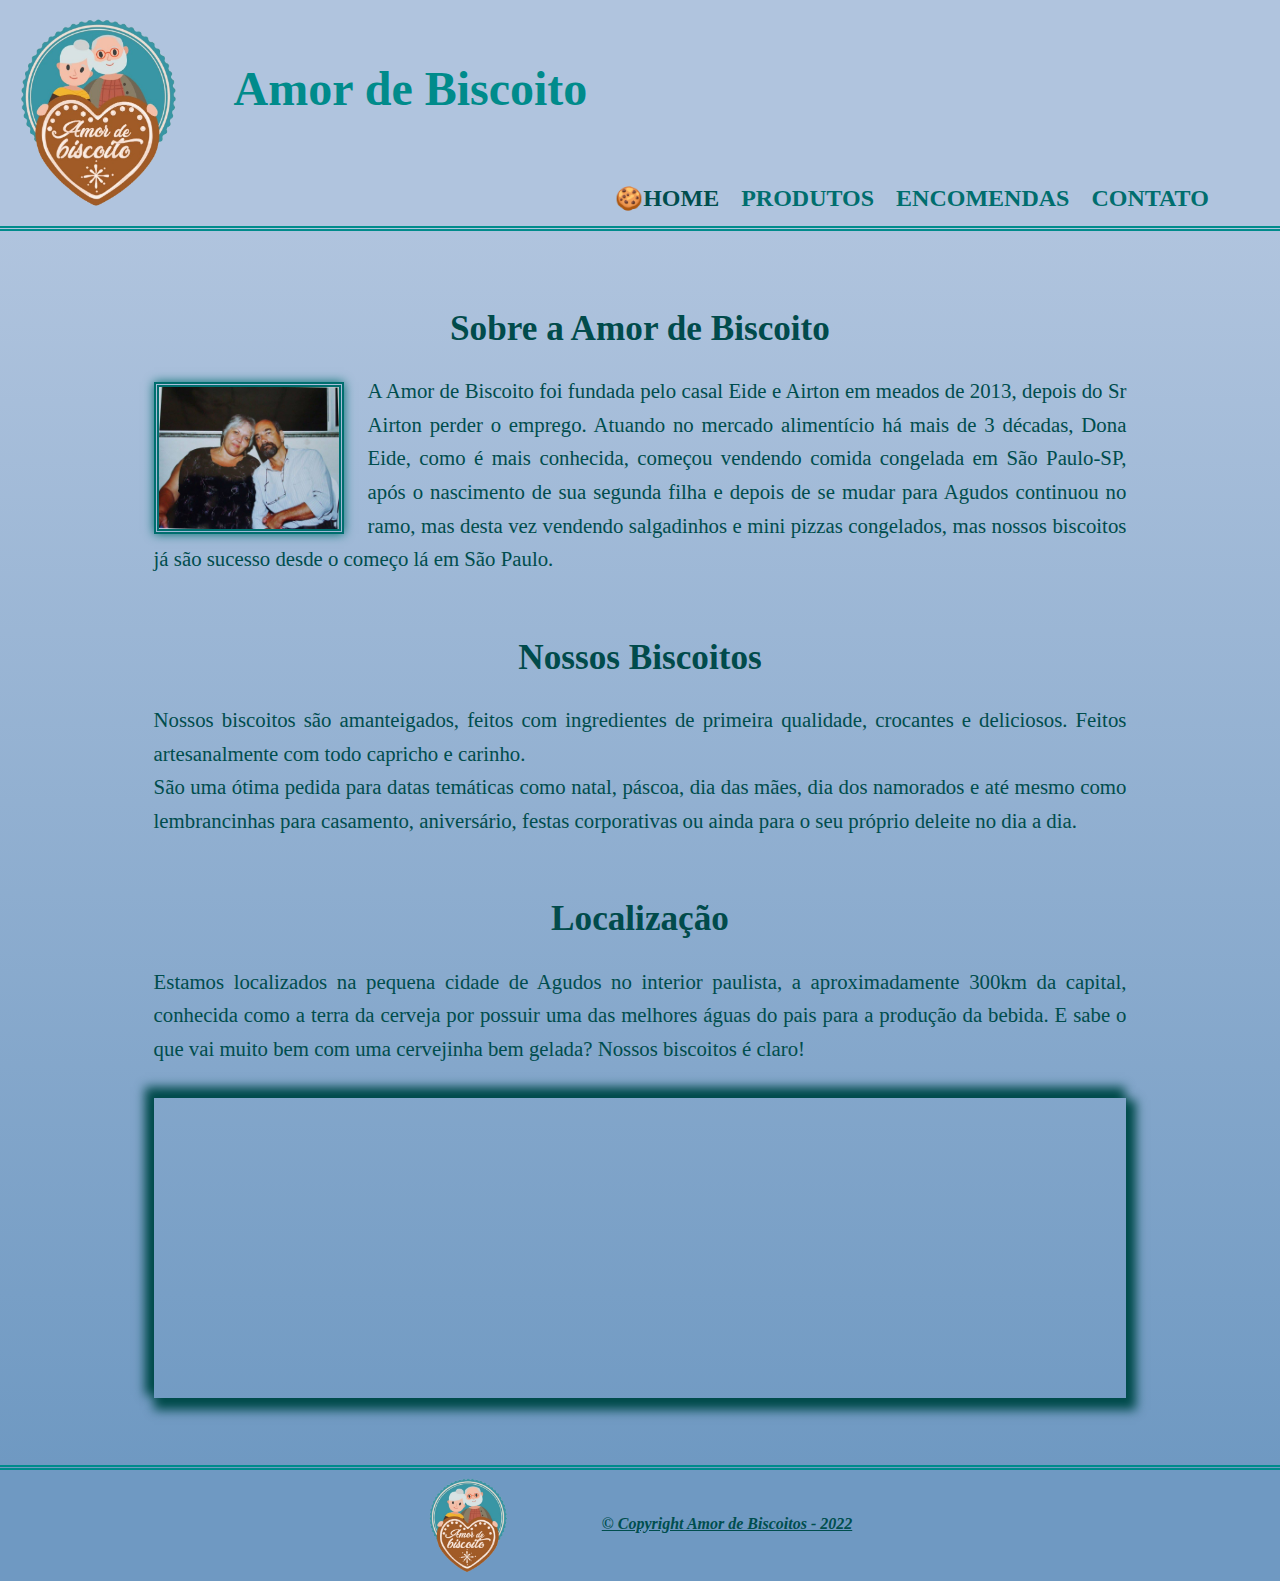
<file: index.html>
<!DOCTYPE html>
<html lang="pt-br">
<head>
    <meta charset="UTF-8">
    <meta http-equiv="X-UA-Compatible" content="IE=edge">
    <meta name="viewport" content="width=device-width, initial-scale=1.0">
    <title>Amor de Biscoito - biscoitos artesanais</title>

    <link rel="shortcut icon" href="imagens\logo.png" type="image/x-icon">
    <link rel="stylesheet" href="reset.css">
    <link rel="stylesheet" href="style.css">
    <link href="https://fonts.googleapis.com/css2?family=Cormorant&display=swap" rel="stylesheet">
</head>
<body>
    <header>
        <div class="caixa">
            <img src="imagens/logo.png" alt="Logotipo Amor de biscoito">
            <h1>Amor de Biscoito</h1>
            
            <nav>
                <ul>
                    <li id="cookie"><a href="index.html" id="ativo">Home</a></li>
                    <li><a href="produtos.html">Produtos</a></li>
                    <li><a href="encomendas.html">Encomendas</a></li>
                    <li><a href="contato.html">Contato</a></li>
                </ul>
            </nav>
        </div>
    </header>

    <main class="principal">
        <section class="sobre-nos">
            <h2 class="titulos">Sobre a Amor de Biscoito</h2>
            <img class="fundadores" src="imagens/fundadores.jpg">
            <p>A Amor de Biscoito foi fundada pelo casal Eide e Airton em meados de 2013, depois do Sr Airton
                 perder o emprego. Atuando no mercado alimentício há mais de 3 décadas, Dona Eide, como 
                 é mais conhecida, começou vendendo comida congelada em São Paulo-SP, após o nascimento de sua 
                 segunda filha e depois de se mudar para Agudos continuou no ramo, mas desta vez vendendo salgadinhos e mini pizzas congelados, mas nossos biscoitos já são sucesso desde o começo lá em São Paulo.</p>
        </section>

        <section class="nossos-biscoitos">
            <h2 class="titulos">Nossos Biscoitos</h2>
            <p>Nossos biscoitos são amanteigados, feitos com ingredientes de primeira qualidade, crocantes e   deliciosos. Feitos artesanalmente com todo capricho e carinho.<br>
                São uma ótima pedida para datas temáticas como natal, páscoa, dia das mães, dia dos namorados e até mesmo como lembrancinhas para casamento, aniversário, festas corporativas ou ainda para o seu próprio deleite no dia a dia.</p>
        </section>

        <section class="localizacao">
            <h2 class="titulos">Localização</h2>
            <p>Estamos localizados na pequena cidade de Agudos no interior paulista, a aproximadamente 300km da capital, conhecida como a terra da cerveja por possuir uma das melhores águas do pais para a produção da bebida. E sabe o que vai muito bem com uma cervejinha bem gelada? Nossos biscoitos é claro!</p>
                <iframe class="mapa" src="https://www.google.com/maps/embed?pb=!1m18!1m12!1m3!1d198279.97164303885!2d-49.18046224404422!3d-22.56744004894904!2m3!1f0!2f0!3f0!3m2!1i1024!2i768!4f13.1!3m3!1m2!1s0x94c0995e102c5e61%3A0x3fe3dd77880e675f!2sAgudos%20-%20SP%2C%2017120-000!5e0!3m2!1spt-BR!2sbr!4v1663620762702!5m2!1spt-BR!2sbr" width="400" height="300" style="border:0;" allowfullscreen="" loading="lazy" referrerpolicy="no-referrer-when-downgrade"></iframe>
        </section>
    </main>

    <footer>
        <div class="rodape">
            <img src="imagens\logo.png" alt="Logo Amor de biscoito no rodapé">
            <p class="copyright">&copy; Copyright Amor de Biscoitos - 2022</p>
        </div>
    </footer>
</body>
</html>
</file>
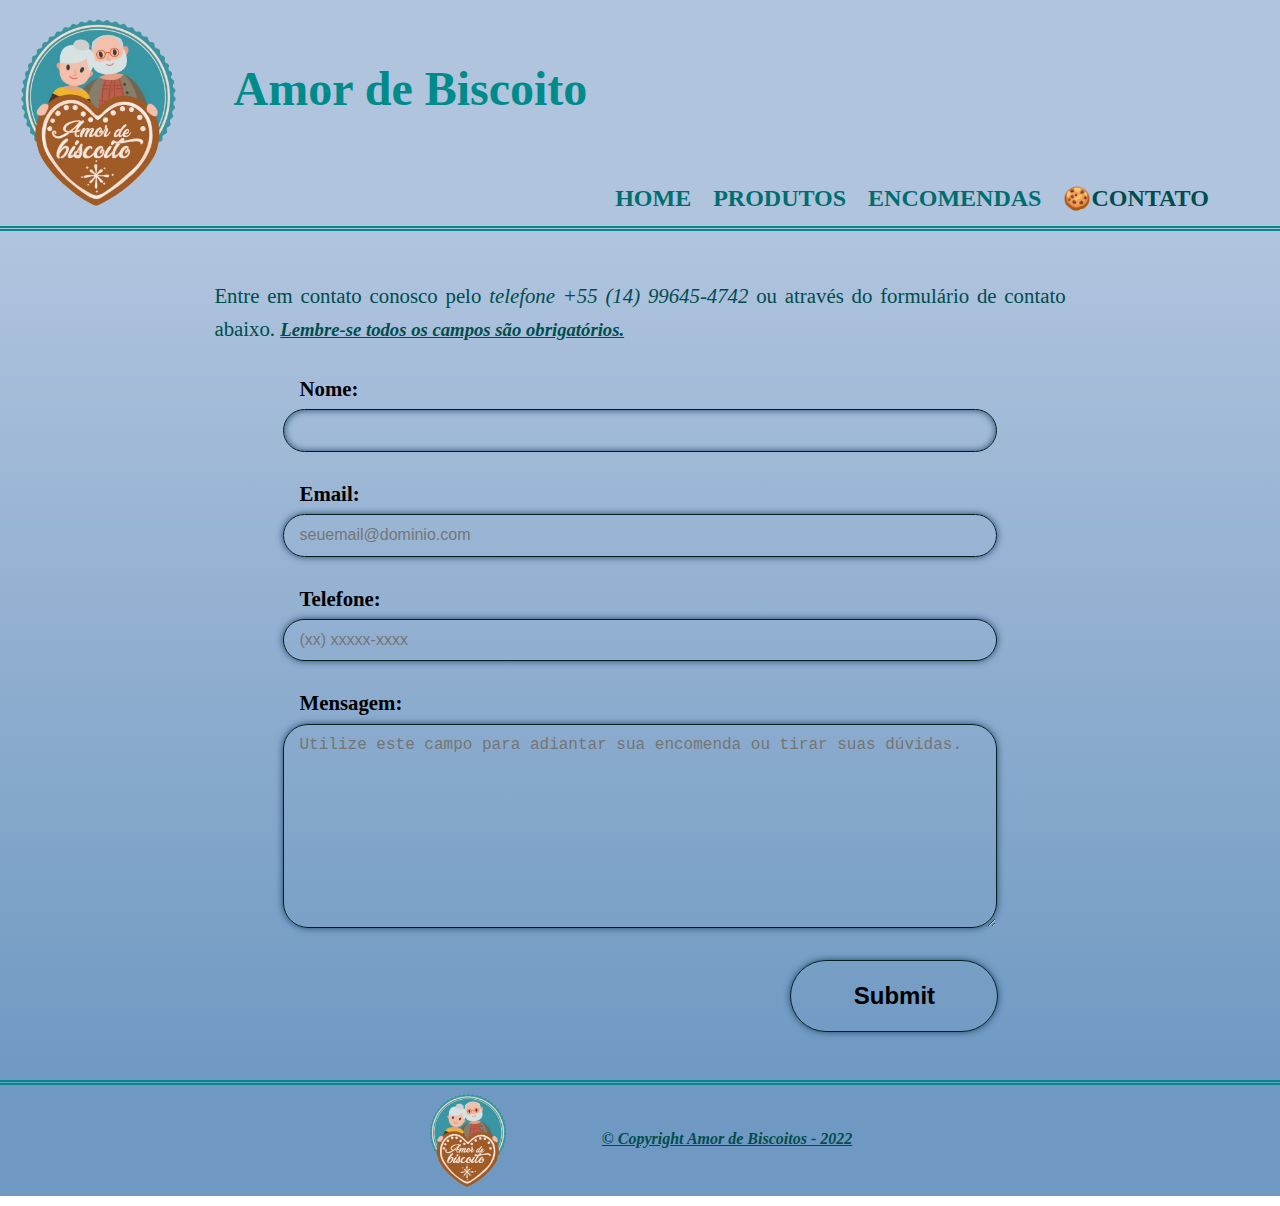
<file: contato.html>
<!DOCTYPE html>
<html lang="pt-br">
<head>
    <meta charset="UTF-8">
    <meta http-equiv="X-UA-Compatible" content="IE=edge">
    <meta name="viewport" content="width=device-width, initial-scale=1.0">
    <title>Amor de Biscoito - biscoitos artesanais</title>

    <link rel="shortcut icon" href="imagens\logo.png" type="image/x-icon">
    <link rel="stylesheet" href="reset.css">
    <link rel="stylesheet" href="style.css">
    <link href="https://fonts.googleapis.com/css2?family=Cormorant&display=swap" rel="stylesheet">
</head>
<body>
    <header>
        <div class="caixa">
            <img src="imagens/logo.png" alt="Logotipo Amor de biscoito">
            <h1>Amor de Biscoito</h1>
            
            <nav>
                <ul>
                    <li><a href="index.html">Home</a></li>
                    <li><a href="produtos.html">Produtos</a></li>
                    <li><a href="encomendas.html">Encomendas</a></li>
                    <li id="cookie"><a href="contato.html" id="ativo">Contato</a></li>
                </ul>
            </nav>
        </div>
    </header>

    <main class="principal">
        <p class="info-contato">Entre em contato conosco pelo <em>telefone +55 (14) 99645-4742</em> ou através do formulário de contato abaixo. <span>Lembre-se todos os campos são obrigatórios.</span></p>
        <form action="https://formsubmit.co/eide.hermann@gmail.com" method="POST">
            <input type="hidden" name="_next" value="http://127.0.0.1:5500/sucesso.html">
            <input type="hidden" name="_captcha" value="false">
            <input type="hidden" name="_template" value="box">
            <input type="hidden" name="_subject" value="Mensagem Formulário Amor de Biscoito!">

            <label for="nome">Nome:</label>
            <input type="text" name="nome" id="nome" required autofocus>

            <label for="email">Email:</label>
            <input type="email" name="email" id="email" required placeholder="seuemail@dominio.com">

            <label for="telefone">Telefone:</label>
            <input type="tel" name="telefone" id="telefone" required placeholder="(xx) xxxxx-xxxx">

            <label for="mensagem">Mensagem:</label>
            <textarea cols="70" rows="10" name="mensagem" id="mensagem" required placeholder="Utilize este campo para adiantar sua encomenda ou tirar suas dúvidas."></textarea>
            
            <input type="submit" class="botao-enviar">   
        </form>
    </main>

    <footer>
        <div class="rodape">
            <img src="imagens\logo.png" alt="Logo Amor de biscoito no rodapé">
            <p>&copy; Copyright Amor de Biscoitos - 2022</p>
        </div>
    </footer>
</body>
</html>
</file>
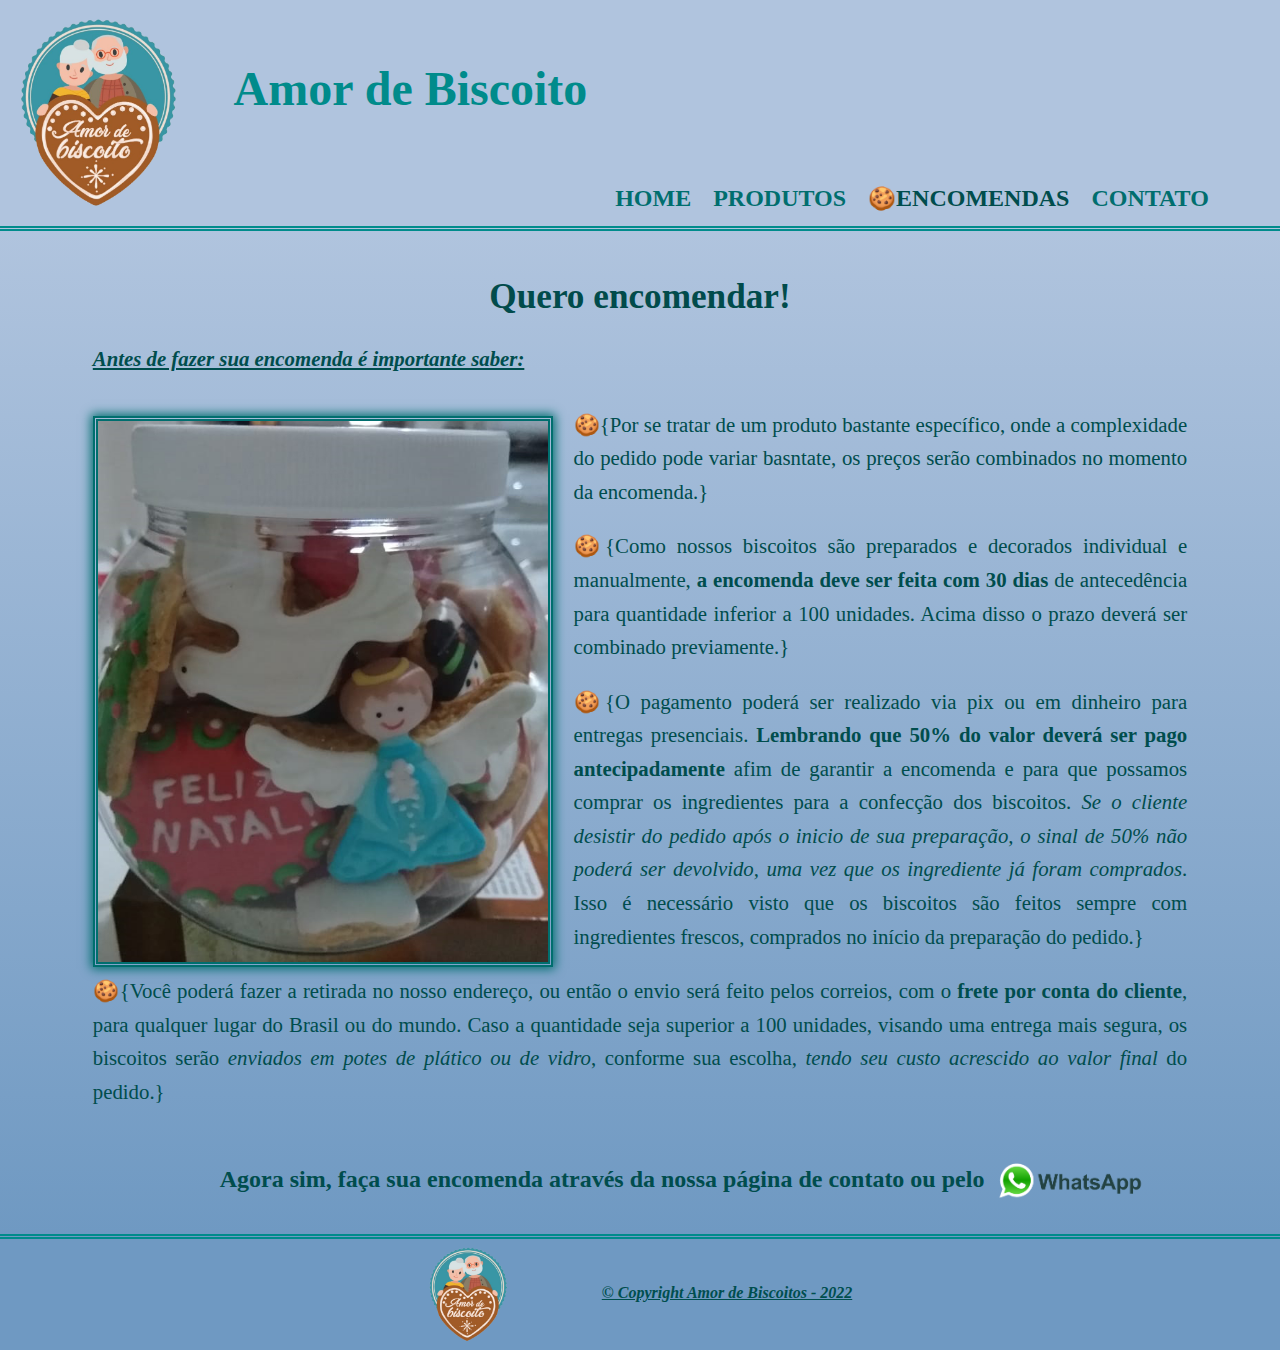
<file: encomendas.html>
<!DOCTYPE html>
<html lang="pt-br">
<head>
    <meta charset="UTF-8">
    <meta http-equiv="X-UA-Compatible" content="IE=edge">
    <meta name="viewport" content="width=device-width, initial-scale=1.0">
    <title>Encomendas - Amor de Biscoito</title>

    <link rel="shortcut icon" href="imagens\logo.png" type="image/x-icon">
    <link rel="stylesheet" href="reset.css">
    <link rel="stylesheet" href="style.css">
    <link href="https://fonts.googleapis.com/css2?family=Cormorant&display=swap" rel="stylesheet">
</head>
<body>
    <header>
        <div class="caixa">
            <img src="imagens/logo.png" alt="Logotipo Amor de biscoito">
            <h1>Amor de Biscoito</h1>

            <nav>
                <ul>
                    <li><a href="index.html">Home</a></li>
                    <li><a href="produtos.html">Produtos</a></li>
                    <li id="cookie"><a href="encomendas.html" id="ativo">Encomendas</a></li>
                    <li><a href="contato.html">Contato</a></li>
                </ul>
            </nav>
        </div>
    </header>

    <main class="principal">
        <h2 class="titulos">Quero encomendar!</h2>
        <p class="infop">Antes de fazer sua encomenda é importante saber:</p>
        
        <div class="info-encomenda">
            <img src="imagens/pote-biscoitos.jpg" alt="pote de vidro cheio de biscoitos">
            <p>Por se tratar de um produto bastante específico, onde a complexidade do pedido pode variar basntate, os preços serão combinados no momento da encomenda.</p>
            <p>Como nossos biscoitos são preparados e decorados individual e manualmente, <strong>a encomenda deve ser feita com 30 dias</strong> de antecedência para quantidade inferior a 100 unidades. Acima disso o prazo deverá ser combinado previamente.</p>
            <p>O pagamento poderá ser realizado via pix ou em dinheiro para entregas presenciais.  <strong>Lembrando que 50% do valor deverá ser pago antecipadamente</strong> afim de garantir a encomenda e para que possamos comprar os ingredientes para a confecção dos biscoitos. <em>Se o cliente desistir do pedido após o inicio de sua preparação, o sinal de 50% não poderá ser devolvido, uma vez que os ingrediente já foram comprados</em>. Isso é necessário visto que os biscoitos são feitos sempre com ingredientes frescos, comprados no início da preparação do pedido.</p>
            <p>Você poderá fazer a retirada no nosso endereço, ou então o envio será feito pelos correios, com o <strong>frete por conta do cliente</strong>, para qualquer lugar do Brasil ou do mundo. Caso a quantidade seja superior a 100 unidades, visando uma entrega mais segura, os biscoitos serão <em>enviados em potes de plático ou de vidro</em>, conforme sua escolha, <em>tendo seu custo acrescido ao valor final</em> do pedido.</p> 
            <p id="whats">Agora sim, faça sua encomenda através da nossa página de contato ou pelo <a href="https://api.whatsapp.com/send?phone=5514996454742&text=Encomendas%20Amor%20de%20Biscoito" target="_blank"><img src="imagens/whatsapp-logo-png-2273.png"></a></p>
        </div>
    </main>

    <footer>
        <div class="rodape">
            <img src="imagens\logo.png" alt="Logo Amor de biscoito no rodapé">
            <p class="copyright">&copy; Copyright Amor de Biscoitos - 2022</p>
        </div>
    </footer>
</body>
</html>
</file>
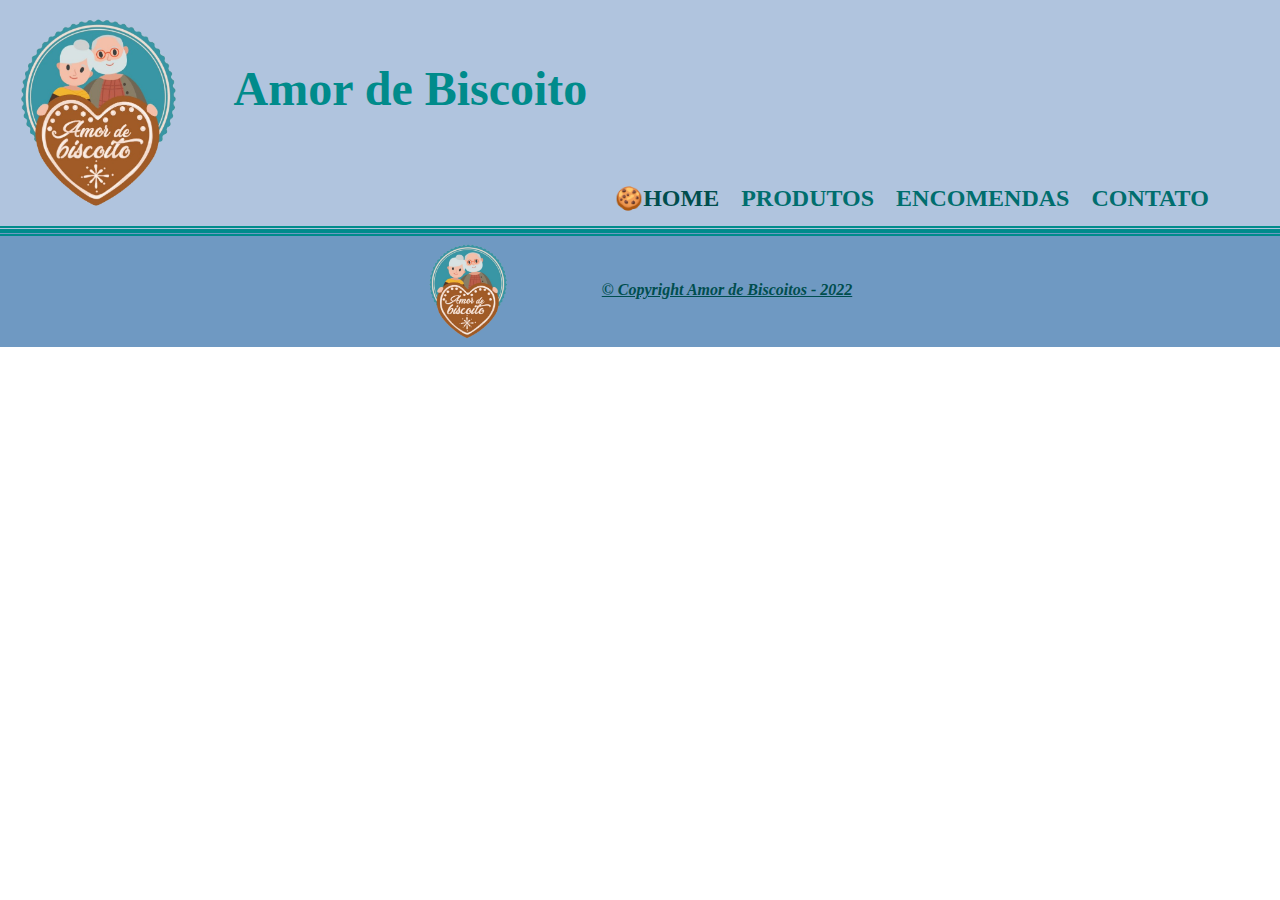
<file: layout.html>
<!DOCTYPE html>
<html lang="pt-br">
<head>
    <meta charset="UTF-8">
    <meta http-equiv="X-UA-Compatible" content="IE=edge">
    <meta name="viewport" content="width=device-width, initial-scale=1.0">
    <title>Amor de Biscoito - biscoitos artesanais</title>

    <link rel="shortcut icon" href="imagens\logo.png" type="image/x-icon">
    <link rel="stylesheet" href="reset.css">
    <link rel="stylesheet" href="style.css">
    <link href="https://fonts.googleapis.com/css2?family=Cormorant&display=swap" rel="stylesheet">
</head>
<body>
    <header>
        <div class="caixa">
            <img src="imagens/logo.png" alt="Logotipo Amor de biscoito">
            <h1>Amor de Biscoito</h1>

            <nav>
                <ul>
                    <li id="cookie"><a href="index.html" id="ativo">Home</a></li>
                    <li><a href="produtos.html">Produtos</a></li>
                    <li><a href="encomendas.html">Encomendas</a></li>
                    <li><a href="contato.html">Contato</a></li>
                </ul>
            </nav>
        </div>
    </header>

    <main>
        
    </main>

    <footer>
        <div class="rodape">
            <img src="imagens\logo.png" alt="Logo Amor de biscoito no rodapé">
            <p class="copyright">&copy; Copyright Amor de Biscoitos - 2022</p>
        </div>
    </footer>
</body>
</html>
</file>
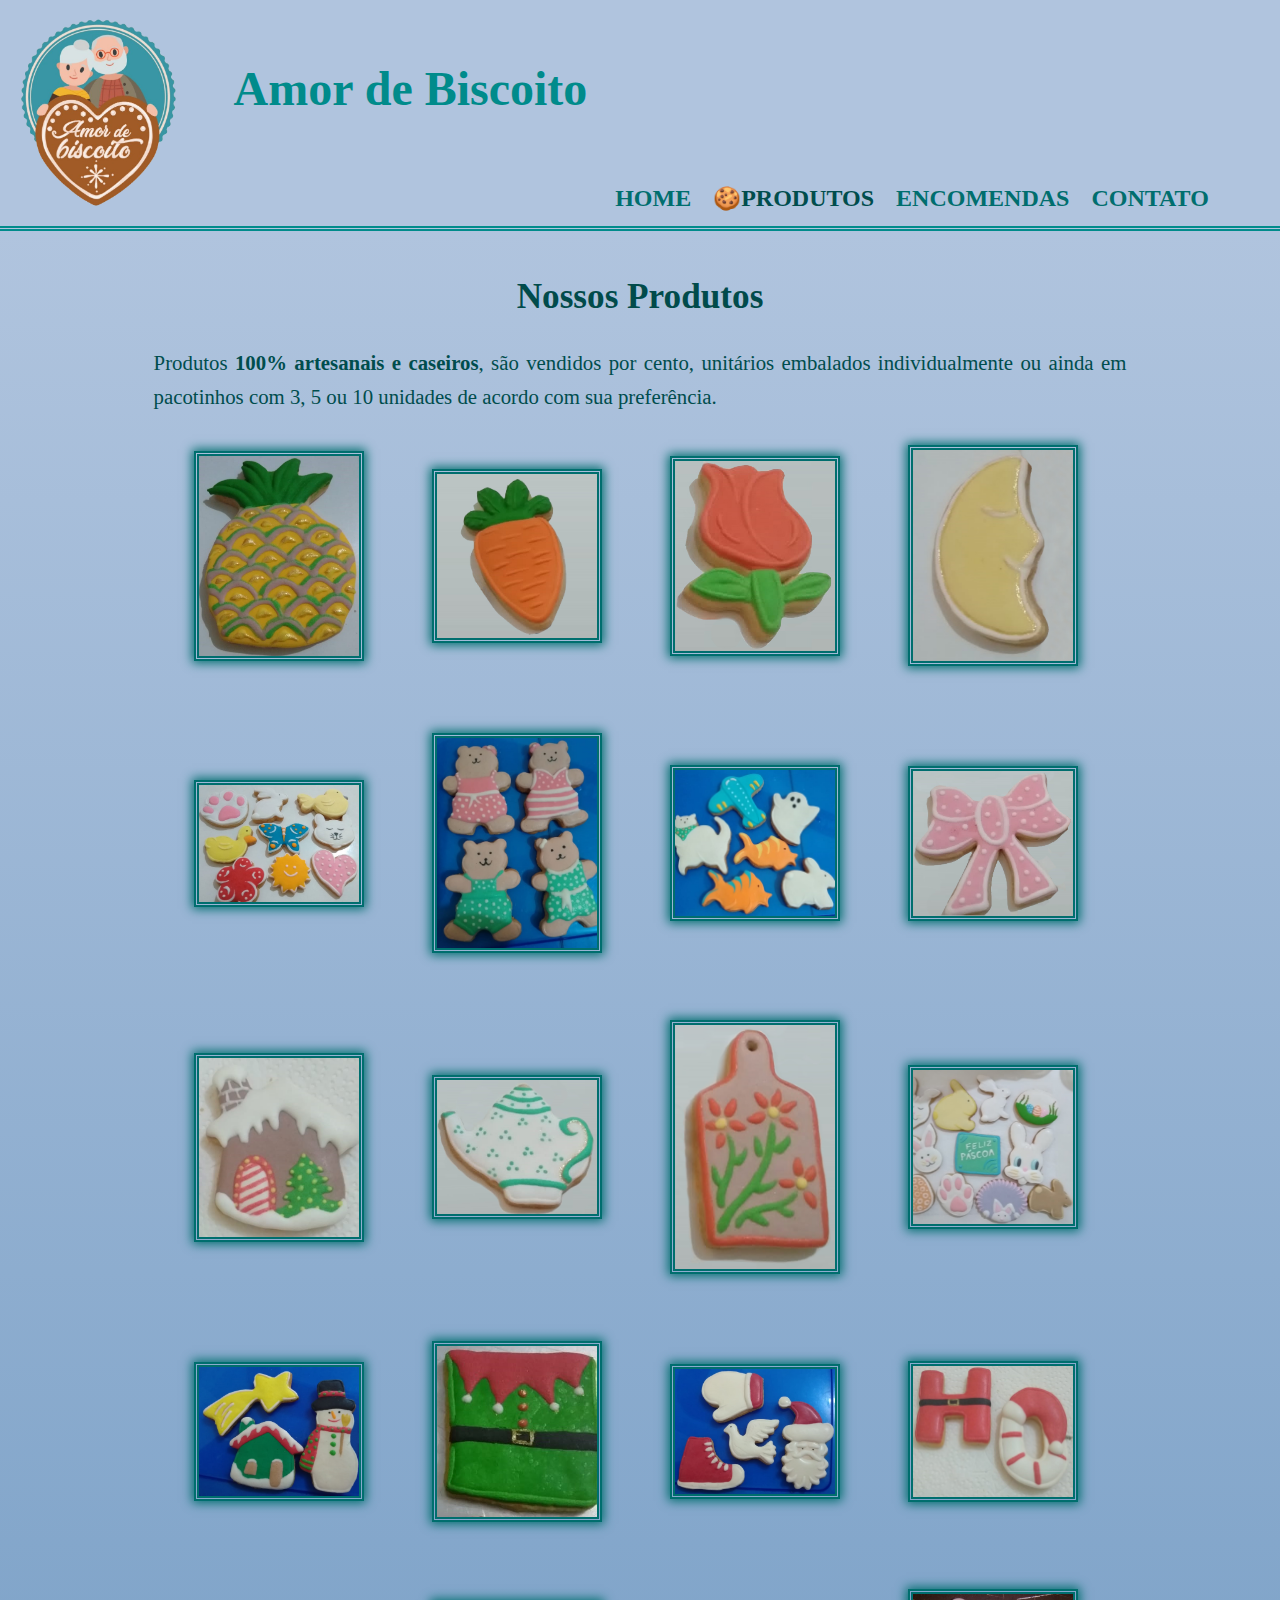
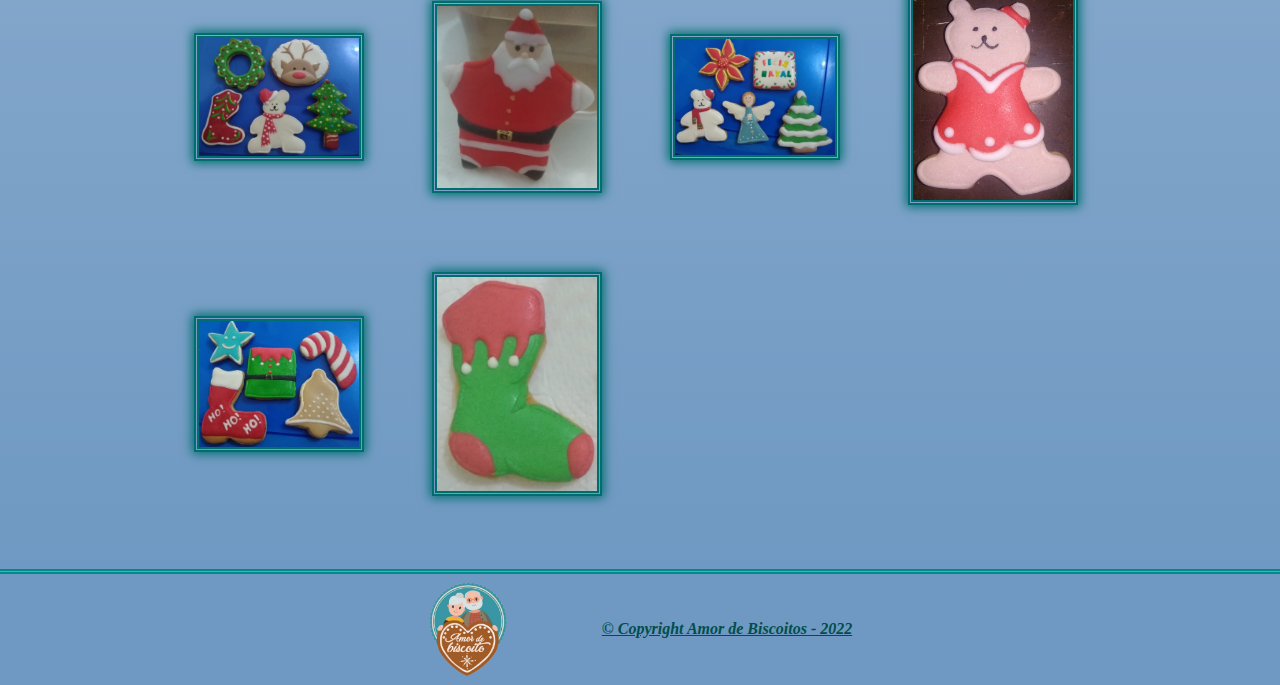
<file: produtos.html>
<!DOCTYPE html>
<html lang="pt-br">
<head>
    <meta charset="UTF-8">
    <meta http-equiv="X-UA-Compatible" content="IE=edge">
    <meta name="viewport" content="width=device-width, initial-scale=1.0">
    <title>Produtos - Amor de Biscoito</title>

    <link rel="shortcut icon" href="imagens\logo.png" type="image/x-icon">
    <link rel="stylesheet" href="reset.css">
    <link rel="stylesheet" href="style.css">
    <link href="https://fonts.googleapis.com/css2?family=Cormorant&display=swap" rel="stylesheet">
</head>
<body>
    <header>
        <div class="caixa">
            <img src="imagens/logo.png" alt="Logotipo Amor de biscoito">
            <h1>Amor de Biscoito</h1>

            <nav>
                <ul>
                    <li><a href="index.html">Home</a></li>
                    <li id="cookie"><a href="produtos.html" id="ativo">Produtos</a></li>
                    <li><a href="encomendas.html">Encomendas</a></li>
                    <li><a href="contato.html">Contato</a></li>
                </ul>
            </nav>
        </div>
    </header>

    <main class="principal">
        <h2 class="titulos">Nossos Produtos</h2>
        <p class="biscoitos">Produtos <strong>100% artesanais e caseiros</strong>, são vendidos por cento, unitários embalados individualmente ou ainda em pacotinhos com 3, 5 ou 10 unidades de acordo com sua preferência.</p>
               
        <ul class="produtos">
            <li>
                <img src="imagens/biscoito-abacaxi.jpg" alt="biscoito artesanal decorado e em formato de abacaxi">
            </li>
            <li>
                <img src="imagens/biscoito-cenoura.jpg" alt="biscoito decorado e em formato de cenoura">
            </li>
            <li>
                <img src="imagens/biscoito-flor.jpg" alt="biscoito decorado e em formato de flor">
            </li>
            <li>
                <img src="imagens/biscoito-lua.jpg" alt="biscoito decorado e em formato de meia lua">
            </li>
            <li>
                <img src="imagens/biscoitos-animais.jpg" alt="biscoitos decorados e em formato de diversos animais">
            </li>
            <li>
                <img src="imagens/biscoito-ursinhos.jpg" alt="biscoito decorado e em formato de ursos">
            </li>
            <li>
                <img src="imagens/biscoito-tematicos.jpg" alt="biscoito decorado e em formatos de peixe, gato, coelho, avião e fantasma">
            </li>
            <li>
                <img src="imagens/biscoito-laco.jpg" alt="biscoito decorado e em formato de laço">
            </li>
            <li>
                <img src="imagens/biscoito-casinha.jpg" alt="biscoito decorado e em formato de casa">
            </li>
            <li>
                <img src="imagens/biscoito-bule.jpg" alt="biscoito decorado e em formato de bule">
            </li>
            <li>
                <img src="imagens/biscoito-tabua.jpg" alt="biscoito decorado e em formato de tabua">
            </li>
            <li>
                <img src="imagens/biscoito-pascoa.jpg" alt="biscoitos diversos decorados com a temática páscoa">
            </li>
            <li>
                <img src="imagens/biscoito-natal.jpg" alt="biscoitos diversos decorados com a temática natal">
            </li>
            <li>
                <img src="imagens/biscoito-duende.jpg" alt="biscoito decorado como um casaco de duende do Papai Noel">
            </li>
            <li>
                <img src="imagens/biscoito-natal2.jpg" alt="biscoitos diversos decorados com a temática natal">
            </li>
            <li>
                <img src="imagens/biscoito-natal-letras.jpg" alt="biscoitos diversos decorados com formato de letras e temática natal">
            </li>
            <li>
                <img src="imagens/biscoito-natal3.jpg" alt="biscoitos diversos decorados com a temática natal">
            </li>
            <li>
                <img src="imagens/biscoito-noel-estrela.jpg" alt="biscoito decorado e no formato de Papai Noel">
            </li>
            <li>
                <img src="imagens/biscoito-natal4.jpg" alt="biscoitos diversos decorados com a temática natal">
            </li>
            <li>
                <img src="imagens/biscoito-urso.jpg" alt="biscoito decorado e em formato de ursa com vestido de Mamãe Noel">
            </li>
            <li>
                <img src="imagens/biscoito-natal5.jpg" alt="biscoitos diversos decorados com a temática natal">
            </li>
            <li>
                <img src="imagens/biscoito-bota.jpg" alt="biscoito decorado e em formato de bota natalina">
            </li>
        </ul>
    </main>

    <footer>
        <div class="rodape">
            <img src="imagens\logo.png" alt="Logo Amor de biscoito no rodapé">
            <p class="copyright">&copy; Copyright Amor de Biscoitos - 2022</p>
        </div>
    </footer>
</body>
</html>
</file>
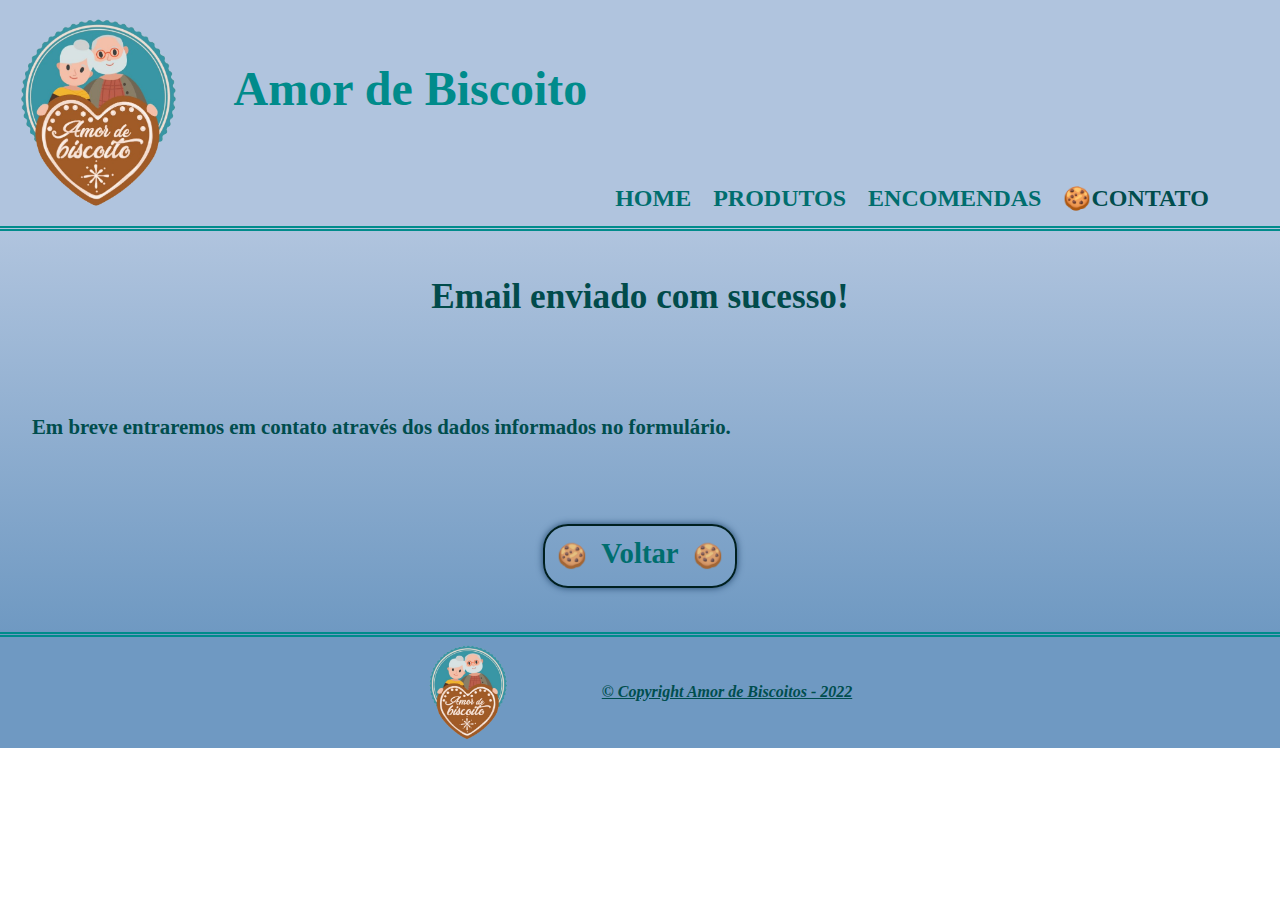
<file: sucesso.html>
<!DOCTYPE html>
<html lang="pt-br">
<head>
    <meta charset="UTF-8">
    <meta http-equiv="X-UA-Compatible" content="IE=edge">
    <meta name="viewport" content="width=device-width, initial-scale=1.0">
    <title>Amor de Biscoito - biscoitos artesanais</title>

    <link rel="shortcut icon" href="imagens\logo.png" type="image/x-icon">
    <link rel="stylesheet" href="reset.css">
    <link rel="stylesheet" href="style.css">
    <link href="https://fonts.googleapis.com/css2?family=Cormorant&display=swap" rel="stylesheet">
</head>
<body>
    <header>
        <div class="caixa">
            <img src="imagens/logo.png" alt="Logotipo Amor de biscoito">
            <h1>Amor de Biscoito</h1>

            <nav>
                <ul>
                    <li><a href="index.html">Home</a></li>
                    <li><a href="produtos.html">Produtos</a></li>
                    <li><a href="encomendas.html">Encomendas</a></li>
                    <li id="cookie"><a href="contato.html" id="ativo">Contato</a></li>
                </ul>
            </nav>
        </div>
    </header>

    <main class="principal">
        <h2 class="titulos">Email enviado com sucesso!</h2>
        <div class="mail">
            <p class="confirmacao-envio">Em breve entraremos em contato através dos dados informados no formulário.</p>
            <a href="contato.html" class="voltar">Voltar</a>
        </div>
    </main>

    <footer>
        <div class="rodape">
            <img src="imagens\logo.png" alt="Logo Amor de biscoito no rodapé">
            <p class="copyright">&copy; Copyright Amor de Biscoitos - 2022</p>
        </div>
    </footer>
</body>
</html>
</file>
<file: style.css>
/* estilização padrão para todas as páginas ( cabeçalho - rodapé) */
body {
    font-family: 'Cormorant Upright', serif;
}

header {
    background: #B0C4DE;
    border-bottom: 5px double darkcyan;
    padding: 0.5em;
}

.caixa {
    position: relative;
}

.caixa img {
    vertical-align:middle;
    width: 10em;
    margin: 10px;
}

h1 {
    color: darkcyan;
    display: inline-block;
    font-size: 3em;
    font-weight: bold;
    left: 3.7em;
    margin-left: 1em;
    position: absolute;
    top: 27%;
    text-align: center;
}

nav {
    position: absolute;
    top: 85%;
    right: 5%;
}

nav li {
    display: inline;
    margin: 0 0 0 2vmin;
}

nav a, .voltar{
    color: #006e6e;
    font-size: 1.5em;
    font-weight: bold;
    text-transform: uppercase;
    text-decoration: none;
}

nav a:hover, .voltar:hover {
    color:#004d4d;
    text-decoration: underline;
}

nav a:active {
    color:#004d4d;
    text-decoration:overline;
}

#cookie::before {
    font-size: 1.4em;
    content: "🍪";
}

#ativo {
    color:#004d4d;
    font-weight: bold;
}

main {
    background: linear-gradient(#B0C4DE, #6f99c2);
}

.principal p {
    color: #004d4d;
    font-size: 1.3rem;
    line-height: 2.1rem;
    text-align: justify;
}

.principal strong {
    font-weight: bold;
}

.principal em {
    font-style: italic;
}

.titulos {
    clear: left;
    color: #014b4b;
    font-size: 2.2rem;
    font-weight: bold;
    margin-bottom: 0.8em;
    text-align: center;
}

footer {
    background: #6f99c2;
    border-top: 5px double darkcyan;
    padding: 0.5em;
}

.rodape {
    text-align: center;
    width: 100%;
}

footer img {
    vertical-align:middle;
    width: 5em;
}

footer p {
    color: #004e4e;
    display: inline;
    font-style: oblique;
    font-weight: bold;
    margin-left: 10vmin;
    text-decoration: underline;
}

/* Página Inicial */
.principal {
    padding: 3rem 2rem 0 2rem;
}

.sobre-nos, .nossos-biscoitos, .localizacao {
    padding: 2em;
    width: 80%;
    margin: 0 auto;
}

.fundadores {
    border: 5px double #006e6e;
    box-shadow: 0 0 10px #006e6e;
    float: left;
    margin: 0.5em 1.5em 0 0;
    width: 180px;
}

.mapa {
    box-shadow: 5px 7px 10px 5px #014b4b, 
                -5px -7px 10px 4px #014b4b;
    margin: 2rem 0;
    width: 100%;
}

/* Página de produtos */
.biscoitos {
    margin: 2rem auto 0;
    text-align: center;
    width: 80%;
}

.biscoitos strong {
    font-weight: bold;
}

.produtos {
    margin: 0 auto;
    padding: 0 0 3vmax 6vmax;
    width: 85%;
}
.produtos li {
    display: inline-block;
    margin: 2rem;
    vertical-align: middle;
    text-align: center;
}

.produtos img {
    border: 5px double #006e6e;
    box-shadow: 0 0 10px 2px #006e6e;
    transition: 400ms;
    width: 10rem;
}

.produtos li:hover img {
    transform: scale(2.5);
}

/* Página de encomendas */
.infop {
    font-weight: bold;
    font-style: italic;
    margin: 0 auto 2rem;
    text-decoration: underline;
    width: 90%;
}

.info-encomenda {
    margin: 0 auto;
    width: 90%;
}

.info-encomenda img{
    border: 5px double #006e6e;
    box-shadow: 0 0 10px 2px #006e6e;
    float: left;
    margin: 0.5rem 1.3rem 0 0;
    width: 50vmin;
}

.info-encomenda a img {
    border: none;
    box-shadow: none;
    float: none;
    margin-bottom: 0.5rem;
    text-align: right;
    vertical-align: middle;
    width: 10rem;
}

.info-encomenda p {
    margin: 1em 0;
}

.info-encomenda p::before {
    content: "🍪{";
}

.info-encomenda p::after {
    content: "}";
}

#whats {
    font-size: 1.5rem;
    font-weight: bold;
    margin: 0;
    padding: 1rem;
    text-align: right;
}

#whats::before, #whats::after {
    content: "";
}

/* Página de contato */
.info-contato {
    margin: 0rem auto 1rem;
    width: 70%;
}

.info-contato span {
    font-size: 0.9em;
    font-style: italic;
    font-weight: 700;
    text-decoration: underline;
}

form {
    margin: 0 auto;
    padding-bottom: 1rem;
    width: 80%;
    /* text-align: right; */
}

form input, form textarea {
    background: none;
    border: 1px solid #002020;
    border-radius: 25px;
    box-shadow: 0 0 7px #22476d;
    display: block;
    font-size: 1rem;
    margin: 0.5rem auto 1rem; 
    padding: 0.7rem 1rem;
    width:70%;
}

form input:focus, form textarea:focus {
    box-shadow: inset 0 0 7px #22476d;
    outline: none;
}

#email {
    text-transform: lowercase;
}

form label {
    display: block;
    font-size: 1.3rem;
    font-weight: bold;
    margin: 2rem auto 0.6rem;
    text-align: left;
    width: 70%;
}

.botao-enviar {
    border-radius: 50px;
    font-size: 1.5rem;
    font-weight: bold;
    margin: 2rem 10vw 2rem auto;
    padding: 1.3rem;
    transition: 400ms;
    width: 13rem;
}

.botao-enviar:hover {
    background: rgba(34, 71, 109, 0.1);
    box-shadow: 2px 3px 4px 2px #10263b;
    transform: scale(1.05);
}

.botao-enviar:active {
    background: rgba(34, 71, 109, -1);
    box-shadow: inset 3px 3px 5px #10263b;
    transform: scale(0.95);
}

/* Confirmação de envio */
.mail {
    padding-bottom: 4rem;
    text-align: center;
}

.voltar, .confirmacao-envio {
    font-weight: bold;
    margin: 6rem auto;
}

.voltar {
    border: 2px solid #002020;
    border-radius: 25px;
    box-shadow: 0 0 7px #22476d;
    font-size: 1.8rem;
    font-weight: bold;
    padding: 0.7rem 0.8rem 1rem;
    text-transform: capitalize;
    transition: 400ms;
}

.voltar::before {
    content: "🍪  ";
    font-size: 1.5rem;
    margin-right: 0.5rem;
    opacity: 0.8;
}

.voltar::after {
    content: " 🍪";
    font-size: 1.5rem;
    margin-left: 0.5rem;
    opacity: 0.8;
}

.voltar:hover {
    background: rgba(34, 71, 109, 0.1);
    box-shadow: 2px 3px 4px 2px #10263b;
    transform: scale(1.05);
    text-decoration: none;
    opacity: 1;
}

.voltar:active {
    background: rgba(34, 71, 109, -1);
    box-shadow: inset 3px 3px 5px #10263b;
    transform: scale(0.95);
}

/* Mobile */ 
@media screen and (max-width: 800px) {
    nav {
        display: block;
        position: static;
    }

    nav ul {
        text-align: center;
    }

    nav li {
        margin: 0 0 0 1.5vmin;
    }
    
    nav a {
        font-size: 1.5em;
    }

    #cookie::before {
        font-size: 1.4em;
    }
}

@media screen and (max-width: 615px) {
    nav a {
        font-size: 1.1em;
    }

    #cookie::before {
        font-size: 1.1em;
    }

    .caixa h1 {
        font-size: 2.3em;
        margin-left: 15px;
    }

    .caixa img {
        margin-right: 5px;
        width: 8em;
    }

    .biscoitos {
        width: 100%;
    }

    .sobre-nos, .nossos-biscoitos, .localizacao {
        padding: 0 0 3em;
        width: 95%;
    }

    .info-encomenda img {
        width: 40vmin;
    }

    .info-contato {
        width: 100%;
    }

    form {
        width: 100%;
    }

    form label, form input, form textarea {
        width: 90%;
    }
}

@media screen and (max-width: 636px) {
    .produtos li {
        margin: 1.5rem auto;
        width: 100%;
    }
}

@media screen and (max-width: 480px) {
    header {
        border-bottom: 3px solid darkcyan;
        padding: 0.3em;
    }

    .caixa {
        position: relative;
    }
    
    .caixa img {
        display: block;
        margin: 1px auto 15px;
        width: 5em;
    }
    
    h1 {
        color: darkcyan;
        display: block;
        font-size: 1.7rem;
        font-weight: bold;
        margin-left: 0.1em;
        position: static;
    }
    
    nav {
        display: block;
        margin-top: 1em;
        position: static;
    }

    nav ul {
        text-align: center;
    }

    nav li {
        margin: 0 0 0 1.1vmin;
    }
    
    nav a {
        font-size: 0.8em;
        font-weight: normal;
        text-decoration: none;
        text-transform: uppercase;
    }

    #cookie::before {
        font-size: 0.9em;
    }

    .principal {
        padding: 2em 0 0 0;
    }

    .principal p {
        font-size: 1rem;
        line-height: 1.8rem;
    }
    
    .titulos {
        font-size: 1.5rem;
        text-align: center;
    }

    footer {
        padding: 0.5em 0.5em 0.5em 0.1em ;
    }

    footer p {
        font-size: small;
        margin-left: 2vmin;
    }

    footer img {
        width: 3.5em;
    }
    
    .sobre-nos, .nossos-biscoitos, .localizacao {
        padding: 0 0 3em;
        width: 90%;
    }

    .localizacao {
        padding-bottom: 1em;
    }
    
    .fundadores {
        border: 3px double #006e6e;
        width: 150px;
    }

    .biscoitos {
        margin: 1rem auto 0;
        text-align: center;
        width: 90%;
    }

    .produtos {
        padding: 0;
    }

    .produtos li:hover img {
        transform: scale(1.8);
    }

    .info-encomenda img {
        width: 35vmin;
    }

    .info-contato {
        margin: 0 auto;
        width: 90%;
    }

    form {
        width: 95%;
    }
}
</file>
